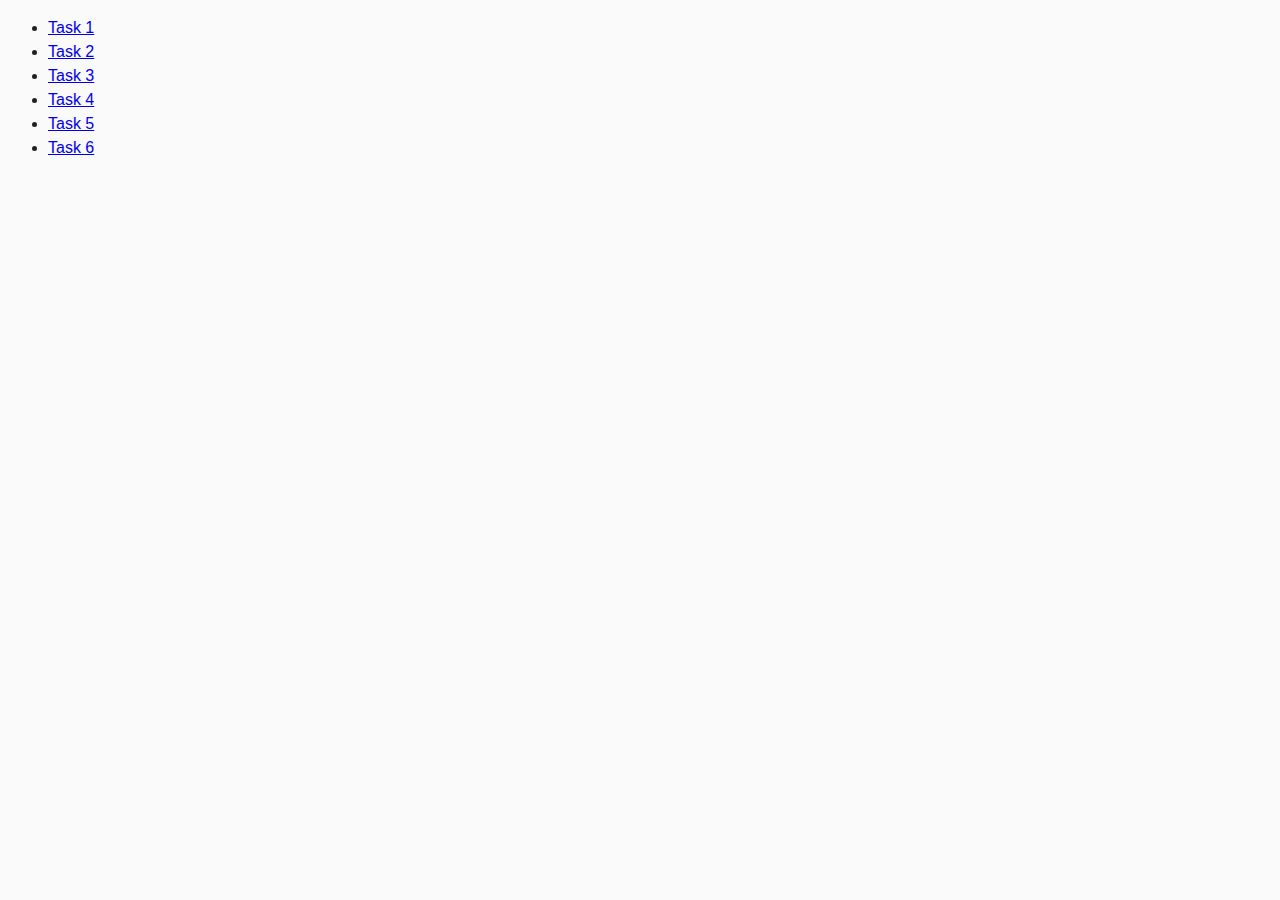
<file: index.html>
<!DOCTYPE html>
<html lang="en">
  <head>
    <meta charset="UTF-8" />
    <meta http-equiv="X-UA-Compatible" content="IE=edge" />
    <meta name="viewport" content="width=device-width, initial-scale=1.0" />
    <title>Homework 7</title>
    <link rel="stylesheet" href="./css/common.css" />
  </head>
  <body>
    <ul>
      <li><a href="./task-1.html">Task 1</a></li>
      <li><a href="./task-2.html">Task 2</a></li>
      <li><a href="./task-3.html">Task 3</a></li>
      <li><a href="./task-4.html">Task 4</a></li>
      <li><a href="./task-5.html">Task 5</a></li>
      <li><a href="./task-6.html">Task 6</a></li>
    </ul>
  </body>
</html>
</file>
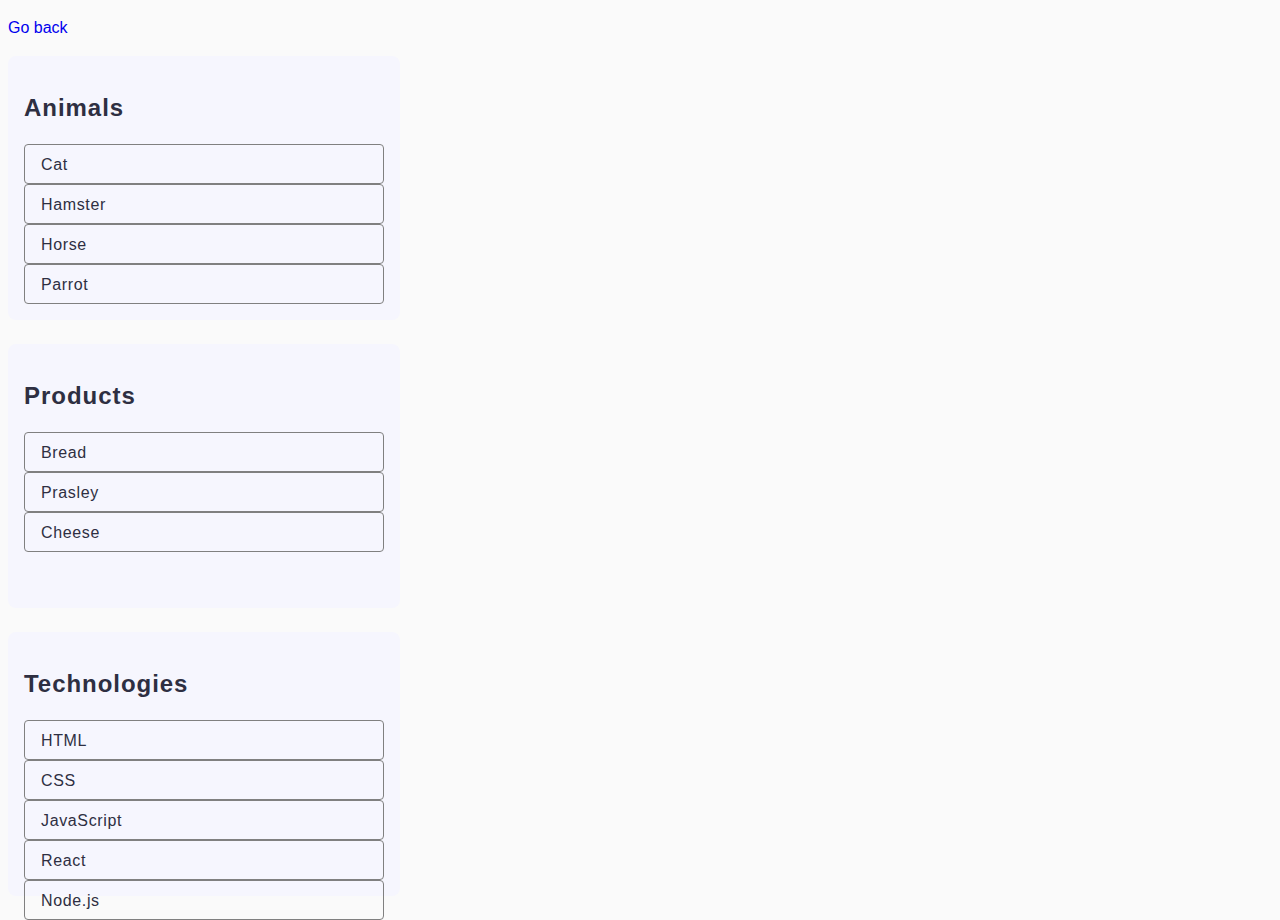
<file: task-1.html>
<!DOCTYPE html>
<html lang="en">

<head>
  <meta charset="UTF-8" />
  <meta http-equiv="X-UA-Compatible" content="IE=edge" />
  <meta name="viewport" content="width=device-width, initial-scale=1.0" />
  <title>Task 1</title>
  <link rel="stylesheet" href="./css/common.css" />
  <link rel="stylesheet" href="./css/task-1.css" />
</head>

<body>
  <p><a href="./index.html">Go back</a></p>

  <ul class="categories-list-item" id="categories">
    <li class="categories-item">
      <h2 class="list-title">Animals</h2>

      <ul class="list-item">
        <li class="item">Cat</li>
        <li class="item">Hamster</li>
        <li class="item">Horse</li>
        <li class="item">Parrot</li>
      </ul>
    </li>
    <li class="categories-item">
      <h2 class="list-title">Products</h2>

      <ul class="list-item">
        <li class="item">Bread</li>
        <li class="item">Prasley</li>
        <li class="item">Cheese</li>
      </ul>
    </li>
    <li class="categories-item">
      <h2 class="list-title">Technologies</h2>

      <ul class="list-item">
        <li class="item">HTML</li>
        <li class="item">CSS</li>
        <li class="item">JavaScript</li>
        <li class="item">React</li>
        <li class="item">Node.js</li>
      </ul>
    </li>
  </ul>

  <script src="./js/task-1.js" type="module"></script>
</body>

</html>
</file>
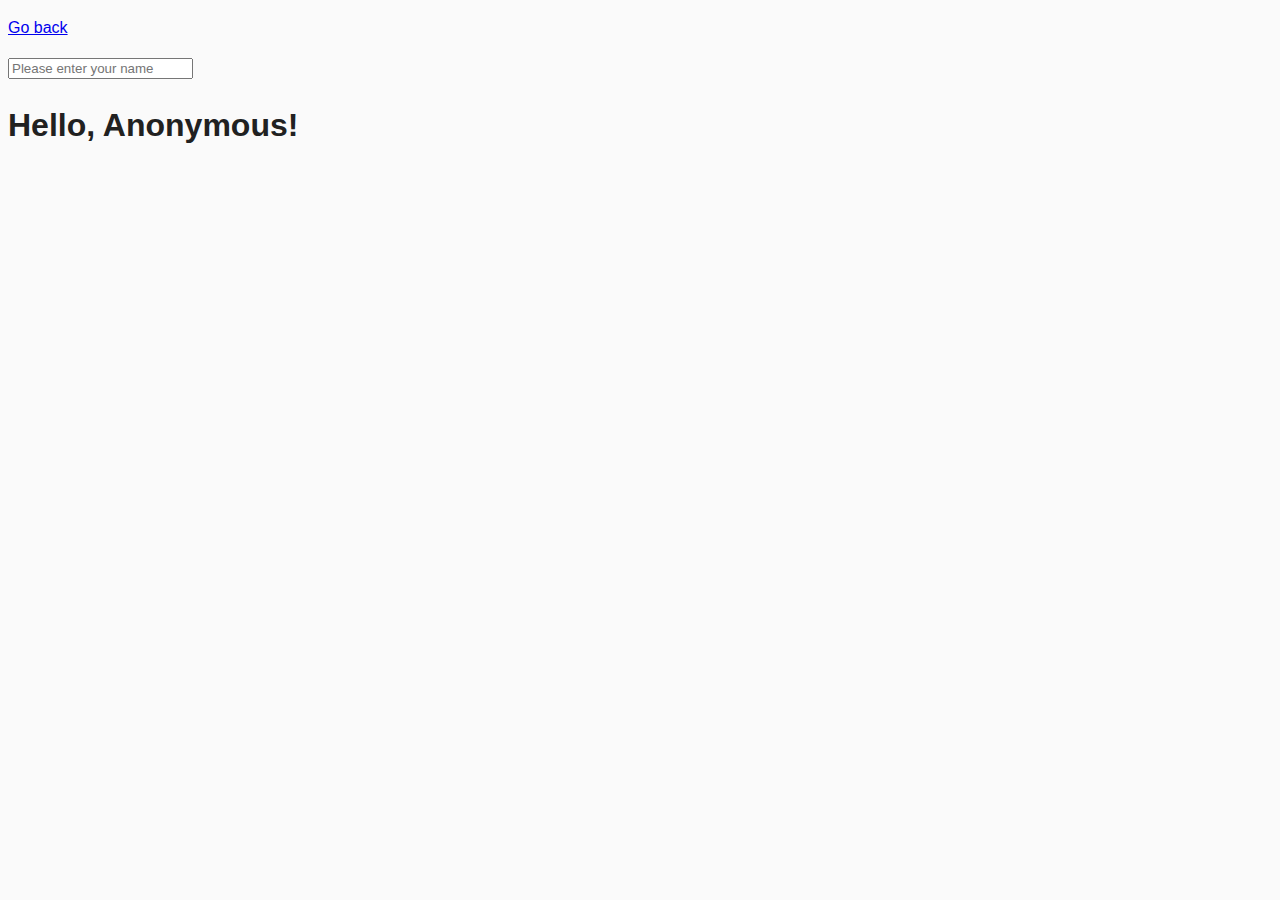
<file: task-3.html>
<!DOCTYPE html>
<html lang="en">
  <head>
    <meta charset="UTF-8" />
    <meta http-equiv="X-UA-Compatible" content="IE=edge" />
    <meta name="viewport" content="width=device-width, initial-scale=1.0" />
    <title>Task 3</title>
    <link rel="stylesheet" href="./css/common.css" />
  </head>
  <body>
    <p><a href="./index.html">Go back</a></p>

    <input type="text" id="name-input" placeholder="Please enter your name" />
    <h1>Hello, <span id="name-output">Anonymous</span>!</h1>

    <script src="./js/task-3.js" type="module"></script>
  </body>
</html>
</file>
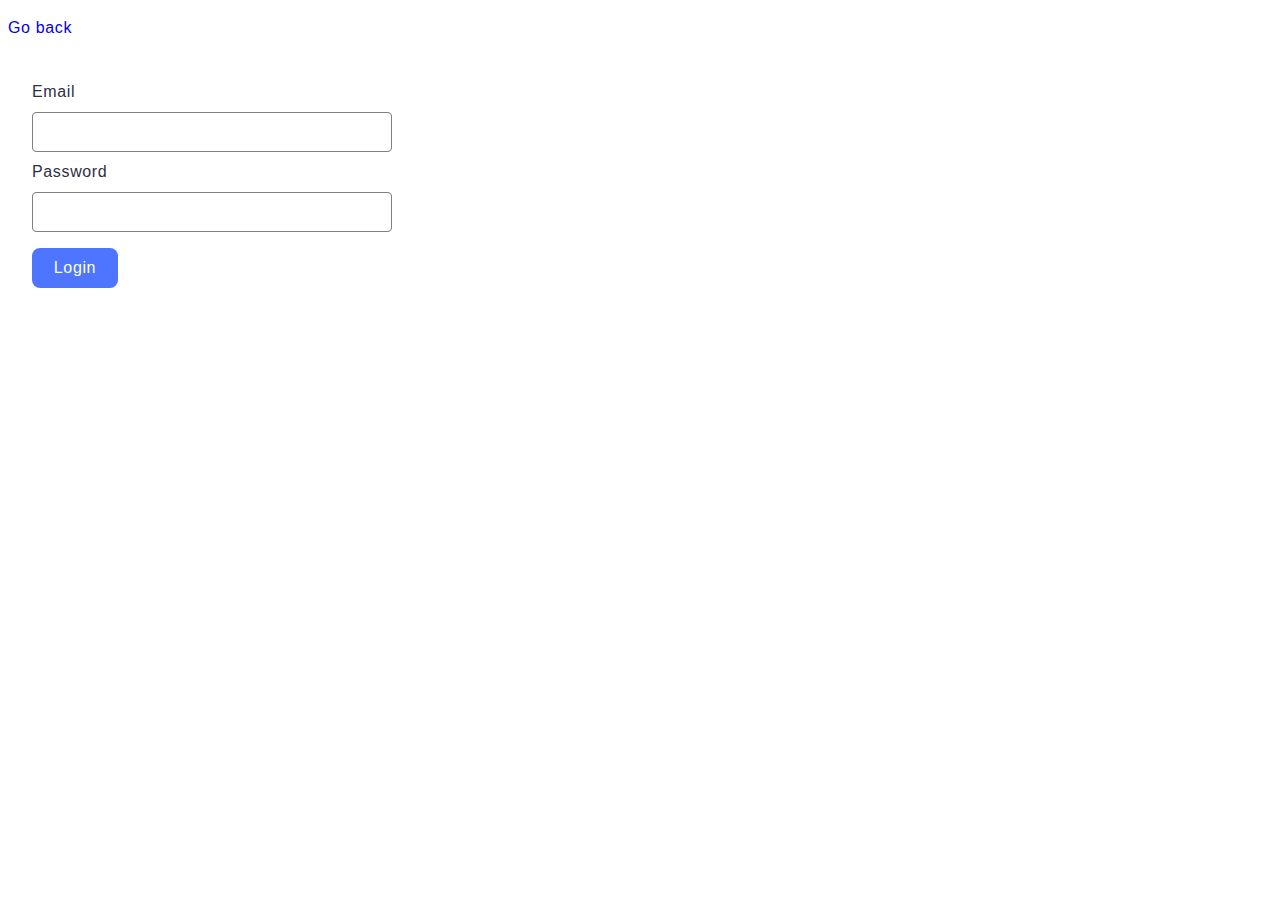
<file: task-4.html>
<!DOCTYPE html>
<html lang="en">

<head>
  <meta charset="UTF-8" />
  <meta http-equiv="X-UA-Compatible" content="IE=edge" />
  <meta name="viewport" content="width=device-width, initial-scale=1.0" />
  <title>Task 4</title>
  <link rel="stylesheet" href="./css/common.css" />
  <link rel="stylesheet" href="./css/task-4.css" />
</head>

<body>
  <p><a href="./index.html">Go back</a></p>

  <form class="login-form">
    <label class="label">
      Email
      <input class="input" type="email" name="email" />
    </label>
    <label class="label">
      Password
      <input class="input" type="password" name="password" />
    </label>
    <button class="btn" type="submit">Login</button>
  </form>

  <script src="./js/task-4.js" type="module"></script>
</body>

</html>
</file>
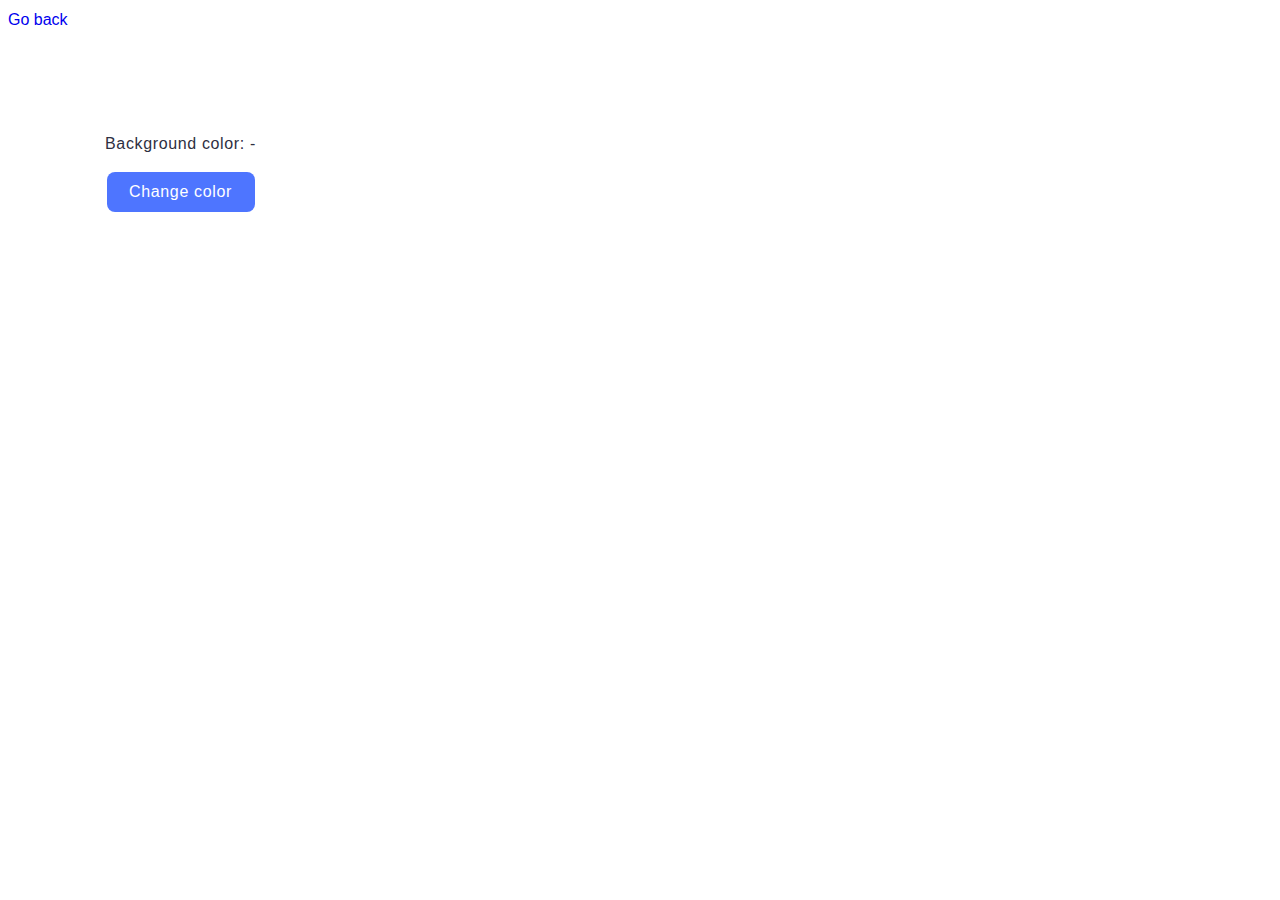
<file: task-5.html>
<!DOCTYPE html>
<html lang="en">

<head>
  <meta charset="UTF-8" />
  <meta http-equiv="X-UA-Compatible" content="IE=edge" />
  <meta name="viewport" content="width=device-width, initial-scale=1.0" />
  <title>Task 5</title>
  <link rel="stylesheet" href="./css/common.css" />
  <link rel="stylesheet" href="./css/task-5.css">
</head>

<body>
  <p><a href="./index.html">Go back</a></p>

  <div class="widget">
    <p class="text">Background color: <span class="color">-</span></p>
    <button type="button" class="change-color">Change color</button>
  </div>

  <script src="./js/task-5.js" type="module"></script>
</body>

</html>
</file>
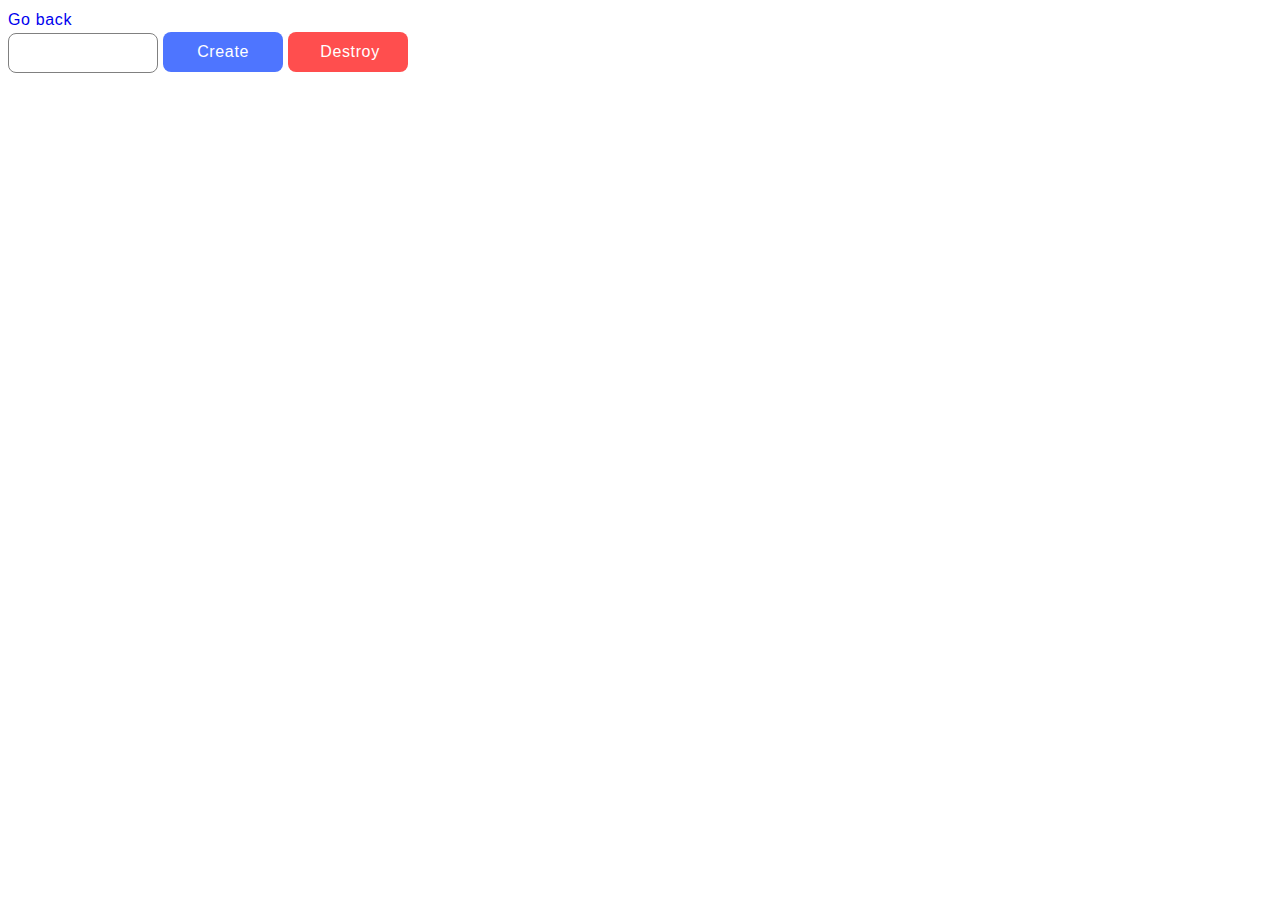
<file: task-6.html>
<!DOCTYPE html>
<html lang="en">

<head>
  <meta charset="UTF-8" />
  <meta http-equiv="X-UA-Compatible" content="IE=edge" />
  <meta name="viewport" content="width=device-width, initial-scale=1.0" />
  <title>Task 6</title>
  <link rel="stylesheet" href="./css/common.css" />
  <link rel="stylesheet" href="./css/task-6.css" />
</head>

<body>
  <p><a href="./index.html">Go back</a></p>

  <div id="controls">
    <input class="input" type="number" min="1" max="100" step="1" />
    <button class="create-btn" type="button" data-create>Create</button>
    <button class="destroy-btn" type="button" data-destroy>Destroy</button>
  </div>

  <div id="boxes"></div>

  <script src="./js/task-6.js" type="module"></script>
</body>

</html>
</file>
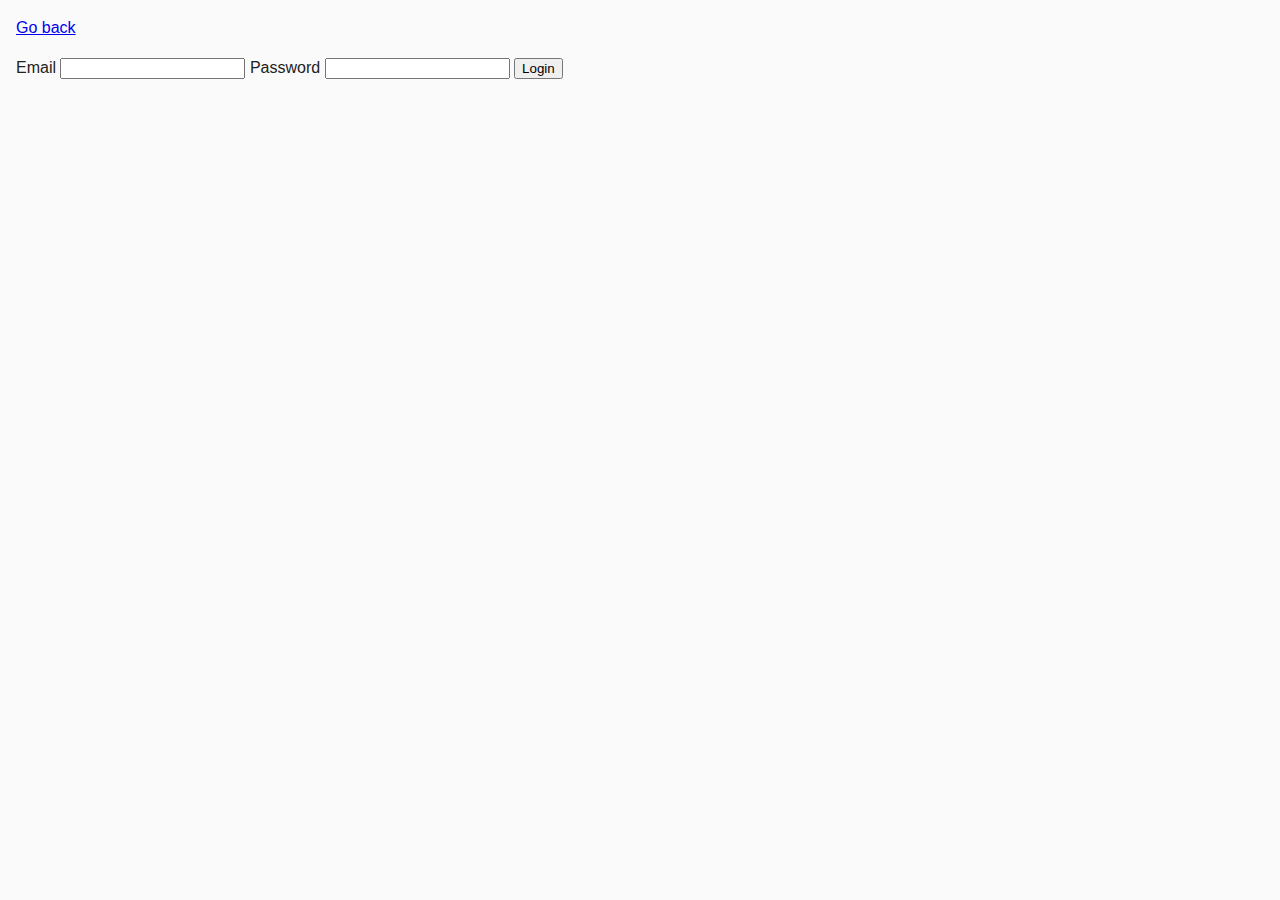
<file: src/task-4.html>
<!DOCTYPE html>
<html lang="en">
  <head>
    <meta charset="UTF-8" />
    <meta http-equiv="X-UA-Compatible" content="IE=edge" />
    <meta name="viewport" content="width=device-width, initial-scale=1.0" />
    <title>Task 4</title>
    <link rel="stylesheet" href="./css/common.css" />
  </head>
  <body>
    <p><a href="./index.html">Go back</a></p>

    <form class="login-form">
      <label>
        Email
        <input type="email" name="email" />
      </label>
      <label>
        Password
        <input type="password" name="password" />
      </label>
      <button type="submit">Login</button>
    </form>

    <script src="./js/task-4.js" type="module"></script>
  </body>
</html>
</file>
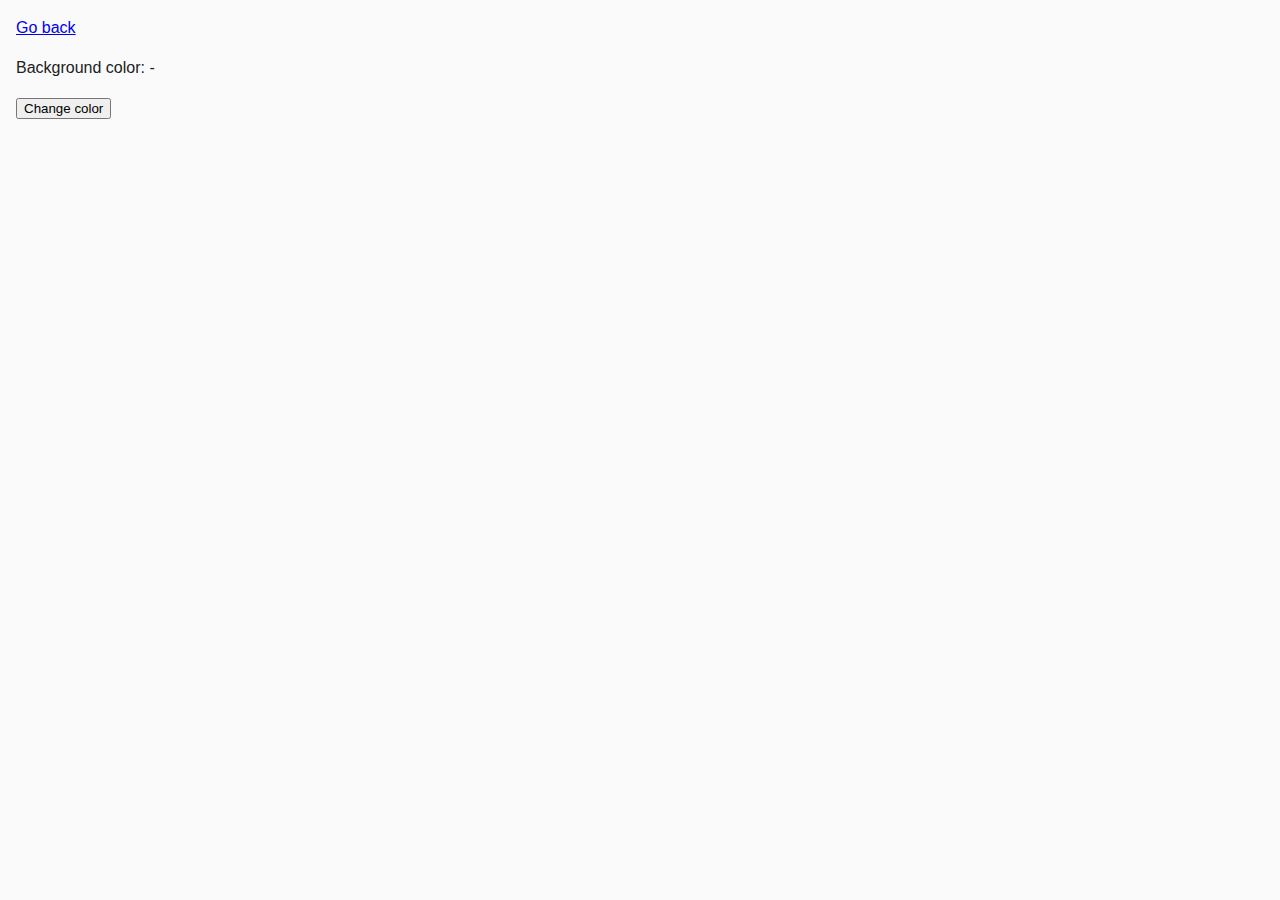
<file: src/task-5.html>
<!DOCTYPE html>
<html lang="en">
  <head>
    <meta charset="UTF-8" />
    <meta http-equiv="X-UA-Compatible" content="IE=edge" />
    <meta name="viewport" content="width=device-width, initial-scale=1.0" />
    <title>Task 5</title>
    <link rel="stylesheet" href="./css/common.css" />
  </head>
  <body>
    <p><a href="./index.html">Go back</a></p>

    <div class="widget">
      <p>Background color: <span class="color">-</span></p>
      <button type="button" class="change-color">Change color</button>
    </div>

    <script src="./js/task-5.js" type="module"></script>
  </body>
</html>
</file>
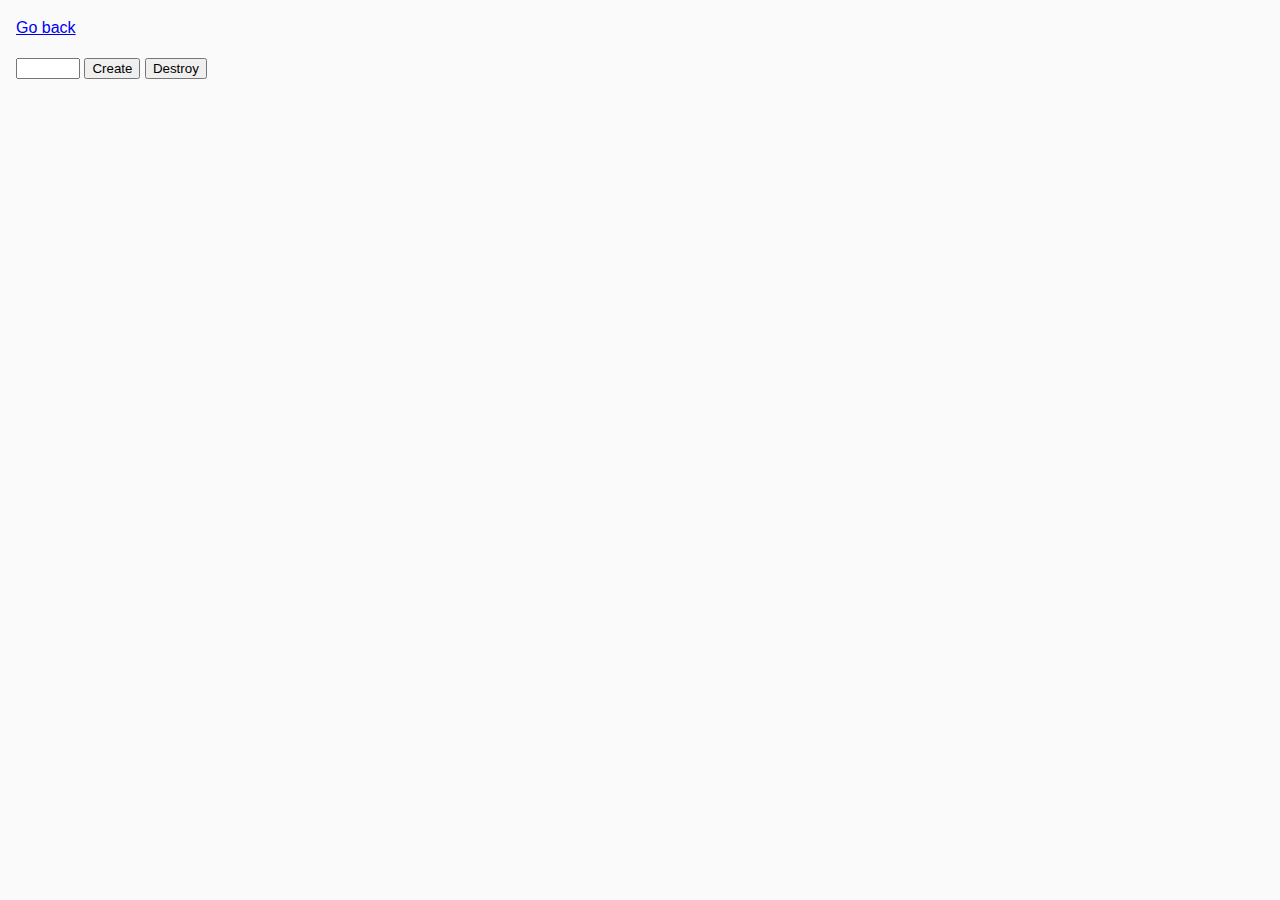
<file: src/task-6.html>
<!DOCTYPE html>
<html lang="en">
  <head>
    <meta charset="UTF-8" />
    <meta http-equiv="X-UA-Compatible" content="IE=edge" />
    <meta name="viewport" content="width=device-width, initial-scale=1.0" />
    <title>Task 6</title>
    <link rel="stylesheet" href="./css/common.css" />
  </head>
  <body>
    <p><a href="./index.html">Go back</a></p>

    <div id="controls">
      <input type="number" min="1" max="100" step="1" />
      <button type="button" data-create>Create</button>
      <button type="button" data-destroy>Destroy</button>
    </div>

    <div id="boxes"></div>

    <script src="./js/task-6.js" type="module"></script>
  </body>
</html>
</file>
<file: css/common.css>
@import url('https://fonts.googleapis.com/css2?family=Montserrat:wght@100..900&display=swap');
* {
  box-sizing: border-box;
}

body {
  /* margin: 16px; */
  /* font-family: -apple-system, BlinkMacSystemFont, 'Segoe UI', Roboto, Oxygen,
    Ubuntu, Cantarell, 'Open Sans', 'Helvetica Neue', sans-serif; */
  font-family: 'Montserat', sans-serif;
  -webkit-font-smoothing: antialiased;
  -moz-osx-font-smoothing: grayscale;
  background-color: #fafafa;
  color: #212121;
  line-height: 1.5;
}
</file>
<file: css/task-1.css>
ul,
ol {
  margin-top: 0;
  margin-bottom: 0;
  padding-left: 0;
  list-style-type: none;
}
a {
  text-decoration: none;
}
img {
  display: block;
  max-width: 100%;
  height: auto;
}
body {
  font-family: 'Montserat', sans-serif;
}
.categories-item {
  background-color: #f6f6fe;
  border-radius: 8px;
  padding: 16px;
  width: 392px;
  height: 264px;
  margin-bottom: 24px;
}

.list-title {
  font-weight: 600;
  font-size: 24px;
  line-height: 133%;
  letter-spacing: 0.04em;
  color: #2e2f42;
}
.item {
  border: 1px solid #808080;
  border-radius: 4px;
  width: 360px;
  height: 40px;
  font-size: 16px;
  line-height: 1.5;
  letter-spacing: 0.04em;
  color: #2e2f42;
  padding: 8px 0 8px 16px;
}
</file>
<file: css/task-4.css>
ul,
ol {
  margin-top: 0;
  margin-bottom: 0;
  padding-left: 0;
  list-style-type: none;
}
a {
  text-decoration: none;
}
img {
  display: block;
  max-width: 100%;
  height: auto;
}
body {
  font-family: 'Montserat', sans-serif;
  background-color: #fff;
  font-size: 16px;
  line-height: 1.5;
  letter-spacing: 0.04em;
  color: #2e2f42;
}
.login-form {
  max-width: 408px;
  border-radius: 8px;
  padding: 24px;
  height: 256px;
}

.label {
  display: block;
  /* margin-bottom: 8px; */
  color: #8e8f99;
  font-weight: 400;
  font-size: 16px;
  line-height: 1.5;
  letter-spacing: 0.04em;
  color: #2e2f42;
}
.input {
  width: 100%;
  height: 40px;
  padding-left: 34px;
  border: 1px solid #808080;
  border-radius: 4px;
  margin-top: 8px;
  margin-bottom: 8px;
  background-color: transparent;
  outline: transparent;
}

.btn {
  display: block;
  border-radius: 8px;
  font-family: inherit;
  padding: 8px 16px;
  width: 86px;
  height: 40px;
  background: #4e75ff;
  font-weight: 500;
  font-size: 16px;
  line-height: 1.5;
  letter-spacing: 0.04em;
  color: #fff;
  border: none;
  margin-top: 8px;
}
</file>
<file: css/task-5.css>
ul,
ol {
  margin-top: 0;
  margin-bottom: 0;
  padding-left: 0;
  list-style-type: none;
}
a {
  text-decoration: none;
}
h1,
h2,
h3,
h4,
h5,
h6,
p {
  margin-top: 0;
  margin-bottom: 0;
}
button {
  cursor: pointer;
}
body {
  font-family: 'Montserat', sans-serif;
  background: #fff;
  color: #2e2f42;
}
.widget {
  max-width: 345px;
  height: 280px;
  padding: 100px 88px;
  background-color: #fff;
}
.text {
  font-family: 'Montserat', sans-serif;
  font-weight: 400;
  font-size: 16px;
  line-height: 1.5;
  letter-spacing: 0.04em;
  color: #2e2f42;
  margin-bottom: 16px;
  margin-right: auto;
  margin-left: auto;
  text-align: center;
}

.change-color {
  background: #4e75ff;
  display: block;
  min-width: 148px;
  margin-right: auto;
  margin-left: auto;
  padding: 8px 16px;
  border: none;
  border-radius: 8px;
  height: 40px;
  font-weight: 500;
  font-size: 16px;
  line-height: 1.5;
  letter-spacing: 0.04em;
  color: #fff;
}
</file>
<file: css/task-6.css>
ul,
ol {
  margin-top: 0;
  margin-bottom: 0;
  padding-left: 0;
  list-style-type: none;
}
a {
  text-decoration: none;
}
h1,
h2,
h3,
h4,
h5,
h6,
p {
  margin-top: 0;
  margin-bottom: 0;
}
button {
  cursor: pointer;
}
body {
  font-family: 'Montserat', sans-serif;
  background: #fff;
  font-weight: 400;
  font-size: 16px;
  line-height: 1.5;
  letter-spacing: 0.04em;
  color: #2e2f42;
}
.input {
  border: 1px solid #808080;
  border-radius: 8px;
  padding: 8px 72px;
  width: 150px;
  height: 40px;
  outline: transparent;
}

.create-btn {
  border-radius: 8px;
  padding: 8px 16px;
  width: 120px;
  height: 40px;
  background: #4e75ff;
  border: none;
  font-weight: 500;
  font-size: 16px;
  line-height: 1.5;
  letter-spacing: 0.04em;
  color: #fff;
  padding: 8px 27px;
}
.destroy-btn {
  border-radius: 8px;
  padding: 8px 16px;
  width: 120px;
  height: 40px;
  background: #ff4e4e;
  border: none;
  font-weight: 500;
  font-size: 16px;
  line-height: 1.5;
  letter-spacing: 0.04em;
  color: #fff;
  padding: 8px 32px;
}
</file>
<file: src/css/common.css>
* {
  box-sizing: border-box;
}

body {
  margin: 16px;
  font-family: -apple-system, BlinkMacSystemFont, 'Segoe UI', Roboto, Oxygen,
    Ubuntu, Cantarell, 'Open Sans', 'Helvetica Neue', sans-serif;
  -webkit-font-smoothing: antialiased;
  -moz-osx-font-smoothing: grayscale;
  background-color: #fafafa;
  color: #212121;
  line-height: 1.5;
}
</file>
